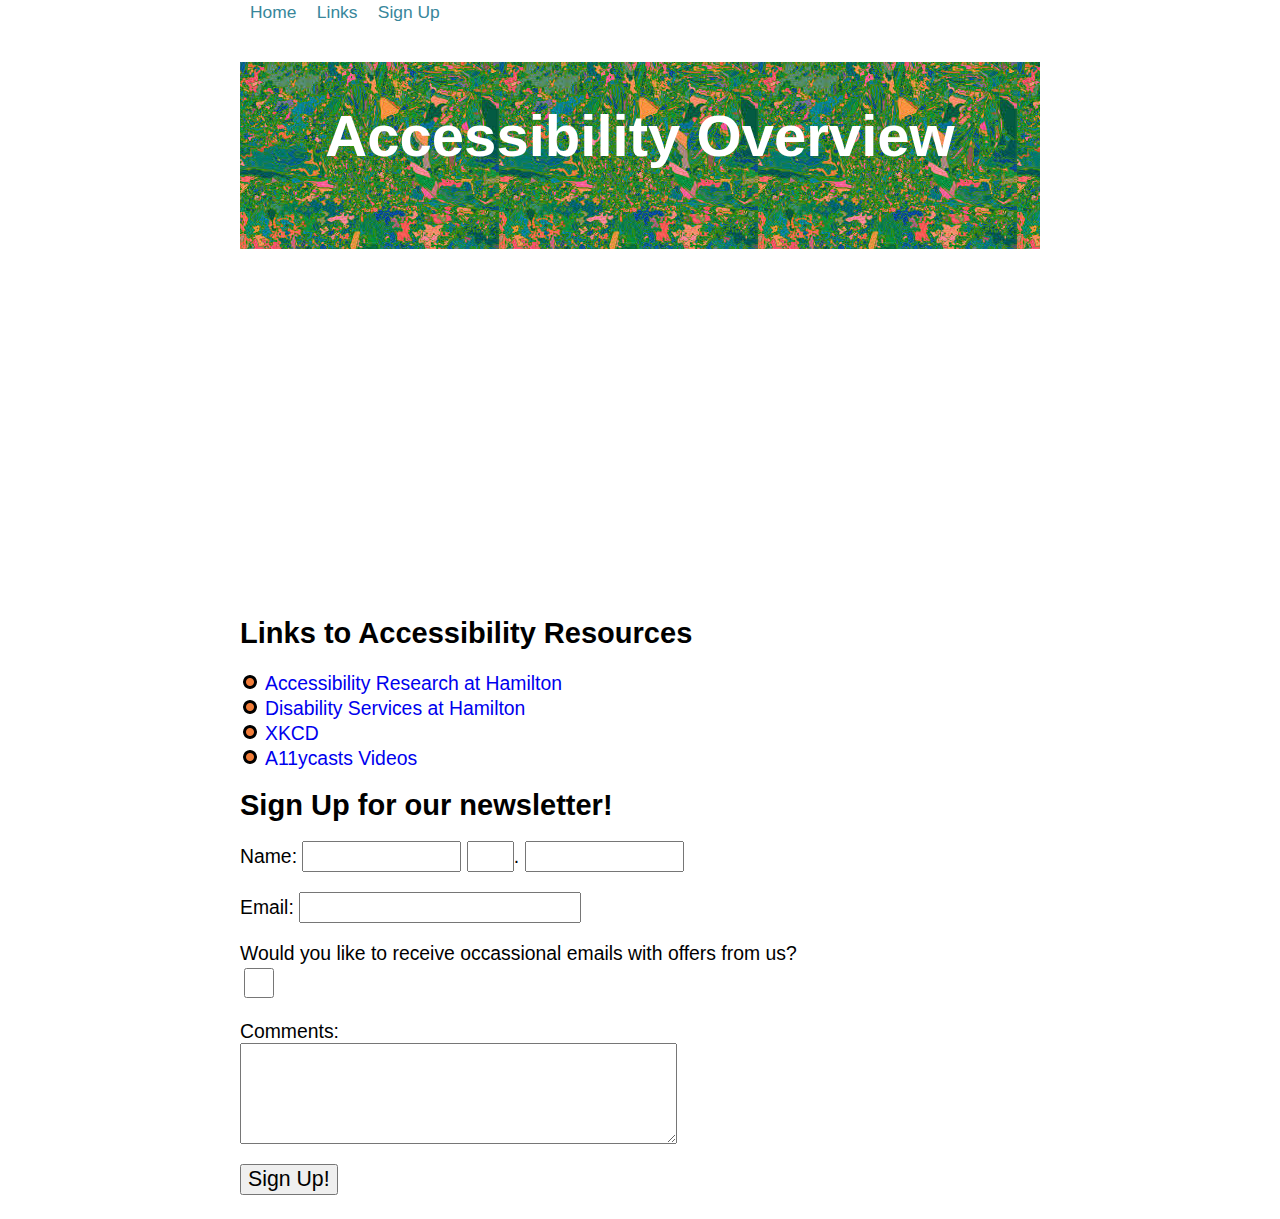
<file: project2.html>
<?doctype html>
<html>
<head>
  <meta charset="utf-8">
  <title>Accessibility Course Overview</title>
  <link rel="stylesheet" href="project2.css">
  <script src="https://ajax.googleapis.com/ajax/libs/jquery/3.2.1/jquery.min.js"></script>
  <script src="project2.js"></script>
</head>



<body>

<div class="navigation">
  <a href="#home"><h3>Home</h3></a>
  <a href="#links"><h3>Links</h3></a>
  <a href="#signup"><h3>Sign Up</h3></a>
</div>

<h1 id="home">Accessibility Overview</h1>

<iframe width="560" height="315" src="https://www.youtube.com/embed/nyCc9uAx2po" 
title="Accessibility Statistics Video" frameborder="0" 
allow="accelerometer; autoplay; clipboard-write; encrypted-media; gyroscope; picture-in-picture; web-share" allowfullscreen>
</iframe>





<h2 id="links">Links to Accessibility Resources</h2>
<ul style="list-style-image: url(pics/dot.png)">
  <li><a href="https://mochiresearch.com/">Accessibility Research at Hamilton</a></li>
  <li><a href="https://www.hamilton.edu/offices/dos/accessibility">Disability Services at Hamilton</a></li>
  <li><a href="https://xkcd.com/">XKCD</a></li>
  <li><a href="https://www.youtube.com/watch?v=HtTyRajRuyY">A11ycasts Videos</a></li>
</ul>


<h2 id="signup">Sign Up for our newsletter!</h2>

<form id="sign-up-form">
<p>
  <label id="name">Name:</label>  
  <input name="fn" type="text" size="10" id="fn"> 
  <input name="mi" type="text" size="1" id="mi">. 
  <input name="ln" type="text" size="10" id="ln"><br>
</p>

<p>
  <label id="email">Email:</label> 
  <input id="em" name="em" type="text" size="20">
</p>

<p>
  <label id="spamtext">Would you like to receive occassional emails with offers from us?</label>
  <br>
  <input type="checkbox" id="checkbox" style="width:30px; height:30px;">
</p>

<p>
  Comments:<br>
  <textarea rows="5" cols="40"></textarea>
</p>
 <input type="button" value="Sign Up!" id="signupbutton">
</form>

</body>
</html>
</file>
<file: project2.css>
html,body {
  font-family: arial;
  font-size: 1.1em;
  margin: auto;
  width: 800px;
}


h1 {
  font-weight: bold;
  font-size: 3em;
  text-align: center;
  color: white;
  padding-top: 40px;
  padding-bottom: 80px;
  max-width: 1000px;
  background-image: url(pics/background.jpeg);
}

h2 {
  font-weight: bold;
  font-size: 1.5em;
  margin: .5em 0;
}

h3 {
  color: #38879B;
  font-size: .9em;
  font-weight: lighter;
  display: inline;
  padding-left: 10px;
  padding-right: 5px;
  margin-top: 10px;
  text-decoration: none;
}

input,textarea {
  font-size: 1.1em;
}

a {
  text-decoration: none;
}

ul{
  padding-left: 25px;
  list-style-type: none;
}


.navigation a {
  outline: none;
  margin-top: 30px;
}


.error {
  color: red;
  
}
</file>
